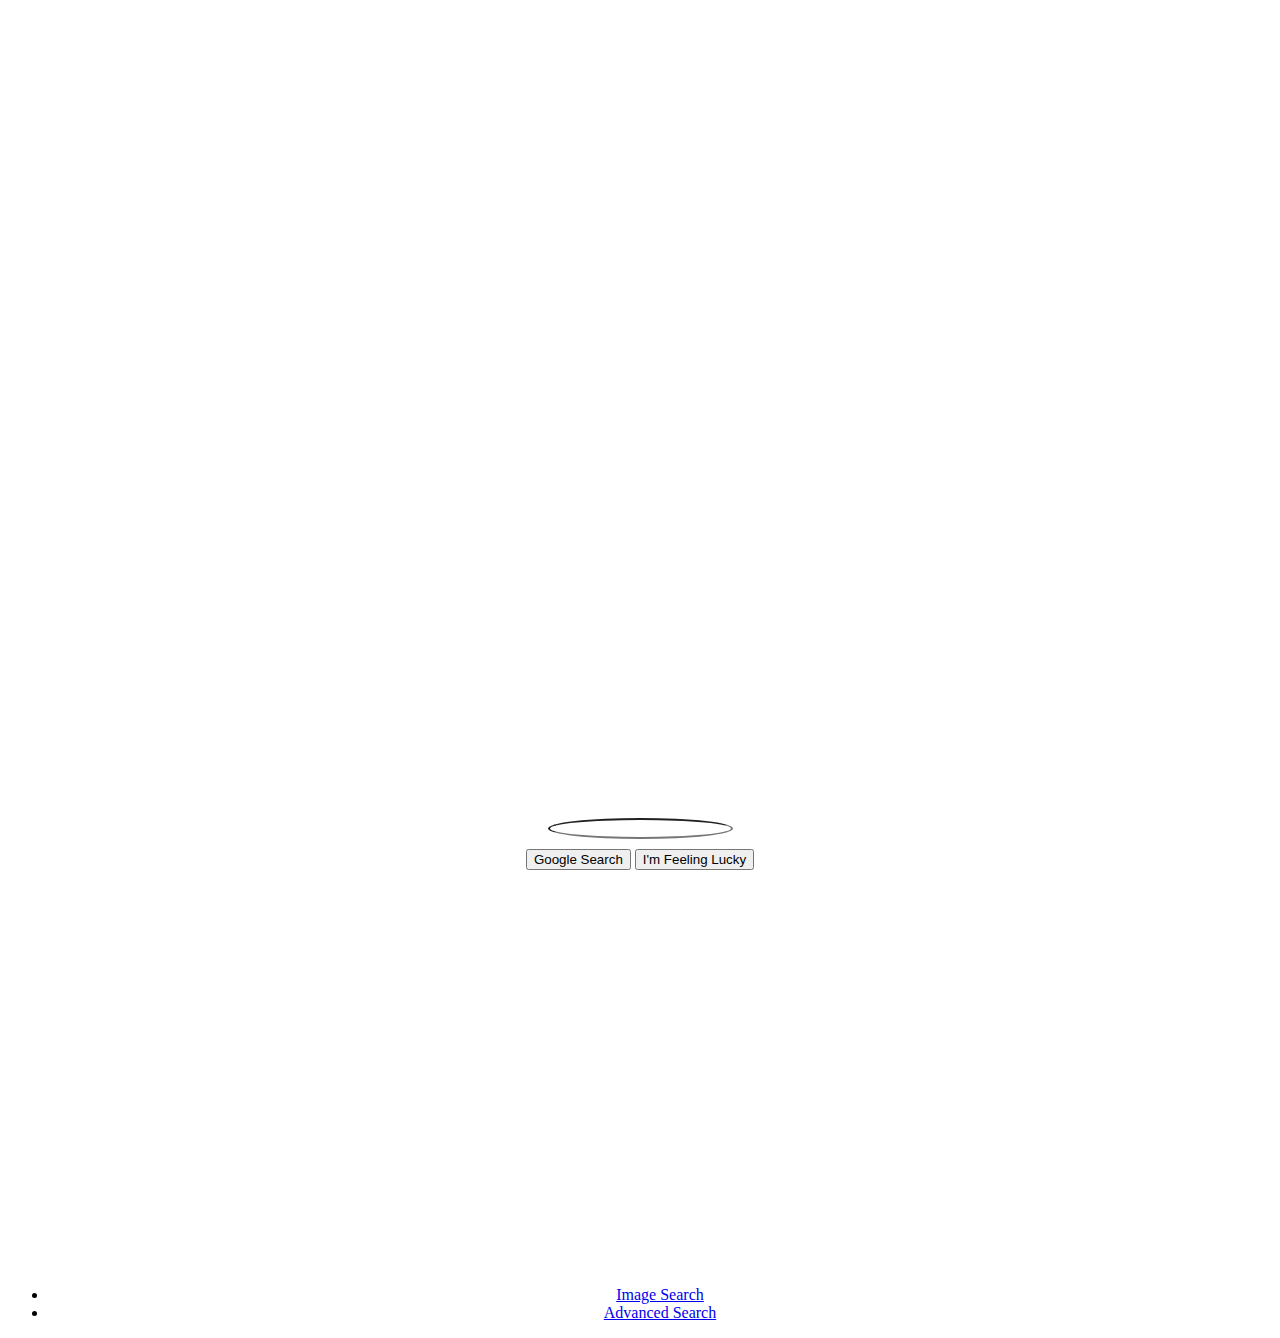
<file: search/index.html>
<!DOCTYPE html>
<html lang="en">
    <head>
        <title>Search</title>
		<!-- bootstrap CSS -->
		<link href="https://cdn.jsdelivr.net/npm/bootstrap@5.0.0-beta2/dist/css/bootstrap.min.css" rel="stylesheet" integrity="sha384-BmbxuPwQa2lc/FVzBcNJ7UAyJxM6wuqIj61tLrc4wSX0szH/Ev+nYRRuWlolflfl" crossorigin="anonymous">
		<!--CSS adjustments -->
		<link href="assets\stylesheets\main.css" rel="stylesheet">
    </head>
    <body class="container-fluid">
		<div class="container">
			<div class="row">
				<div class="col-sm">
				</div>
				<div class="col-sm">
					<form action="https://google.com/search">
						<div class="form-group">
							<input class="rounded" type="text" name="q">
						</div>
						<div>
							<input class="" type="submit" value="Google Search" name="btnK">
							<input class="" type="submit" value="I'm Feeling Lucky" name="btnI">

						</div>
					</form>
				</div>
				<div class="col-sm">
					<ul class="nav flex-column">
						<li class="nav-item">
							<a class="nav-link" href="imgsearch.html">Image Search</a>
						</li>
						<li class="nav-item">
							<a class="nav-link" href="advsearch.html">Advanced Search</a>
						</li>
					</ul>
				</div>
    </body>
</html>
</file>
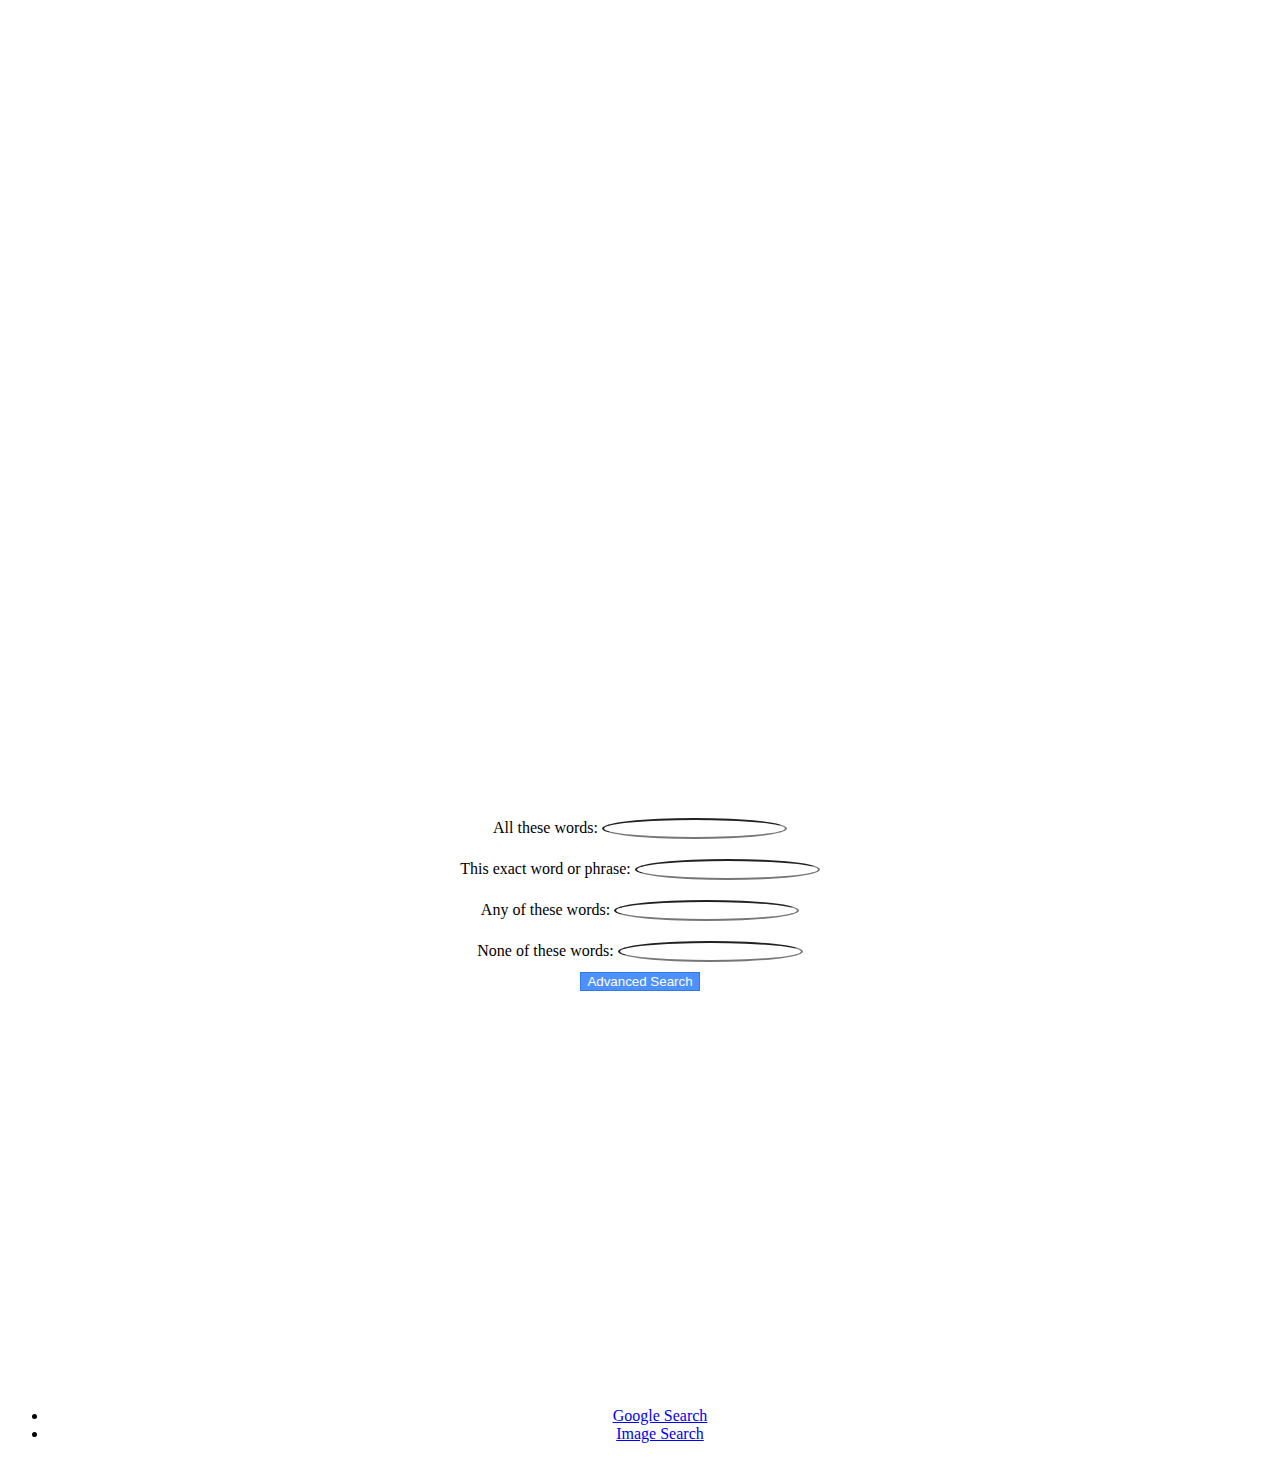
<file: search/advsearch.html>
<!DOCTYPE html>
<html lang="en">
    <head>
        <title>Search</title>
		<!-- bootstrap CSS -->
		<link href="https://cdn.jsdelivr.net/npm/bootstrap@5.0.0-beta2/dist/css/bootstrap.min.css" rel="stylesheet" integrity="sha384-BmbxuPwQa2lc/FVzBcNJ7UAyJxM6wuqIj61tLrc4wSX0szH/Ev+nYRRuWlolflfl" crossorigin="anonymous">
		<!--CSS adjustments -->
		<link href="assets\stylesheets\main.css" rel="stylesheet">
    </head>
    <body class="container-fluid">
		<div class="container">
			<div class="row">
				<div class="col-sm">
				</div>
				<div class="col-sm">
					<form action="https://google.com/search">
						<div class="form-group">
							<label>All these words:</label>
							<input class="rounded" type="text" name="as_q">
						</div>
						<div class="form-group">
							<label>This exact word or phrase:</label>
							<input class="rounded" type="text" name="as_epq">
						</div>
						<div class="form-group">
							<label>Any of these words:</label>
							<input class="rounded" type="text" name="as_oq">
						</div>
						<div class="form-group">
							<label>None of these words:</label>
							<input class="rounded" type="text" name="as_eq">
						</div>
						<input class="adv-search " type="submit" value="Advanced Search">
					</form>
				</div>
				<div class="col-sm">
					<ul class="nav flex-column">
						<li class="nav-item">
							<a class="nav-link" href="index.html">Google Search</a>
						</li>
						<li class="nav-item">
							<a class="nav-link" href="imgsearch.html">Image Search</a>
						</li>
					</ul>
				</div>
    </body>
</html>
</file>
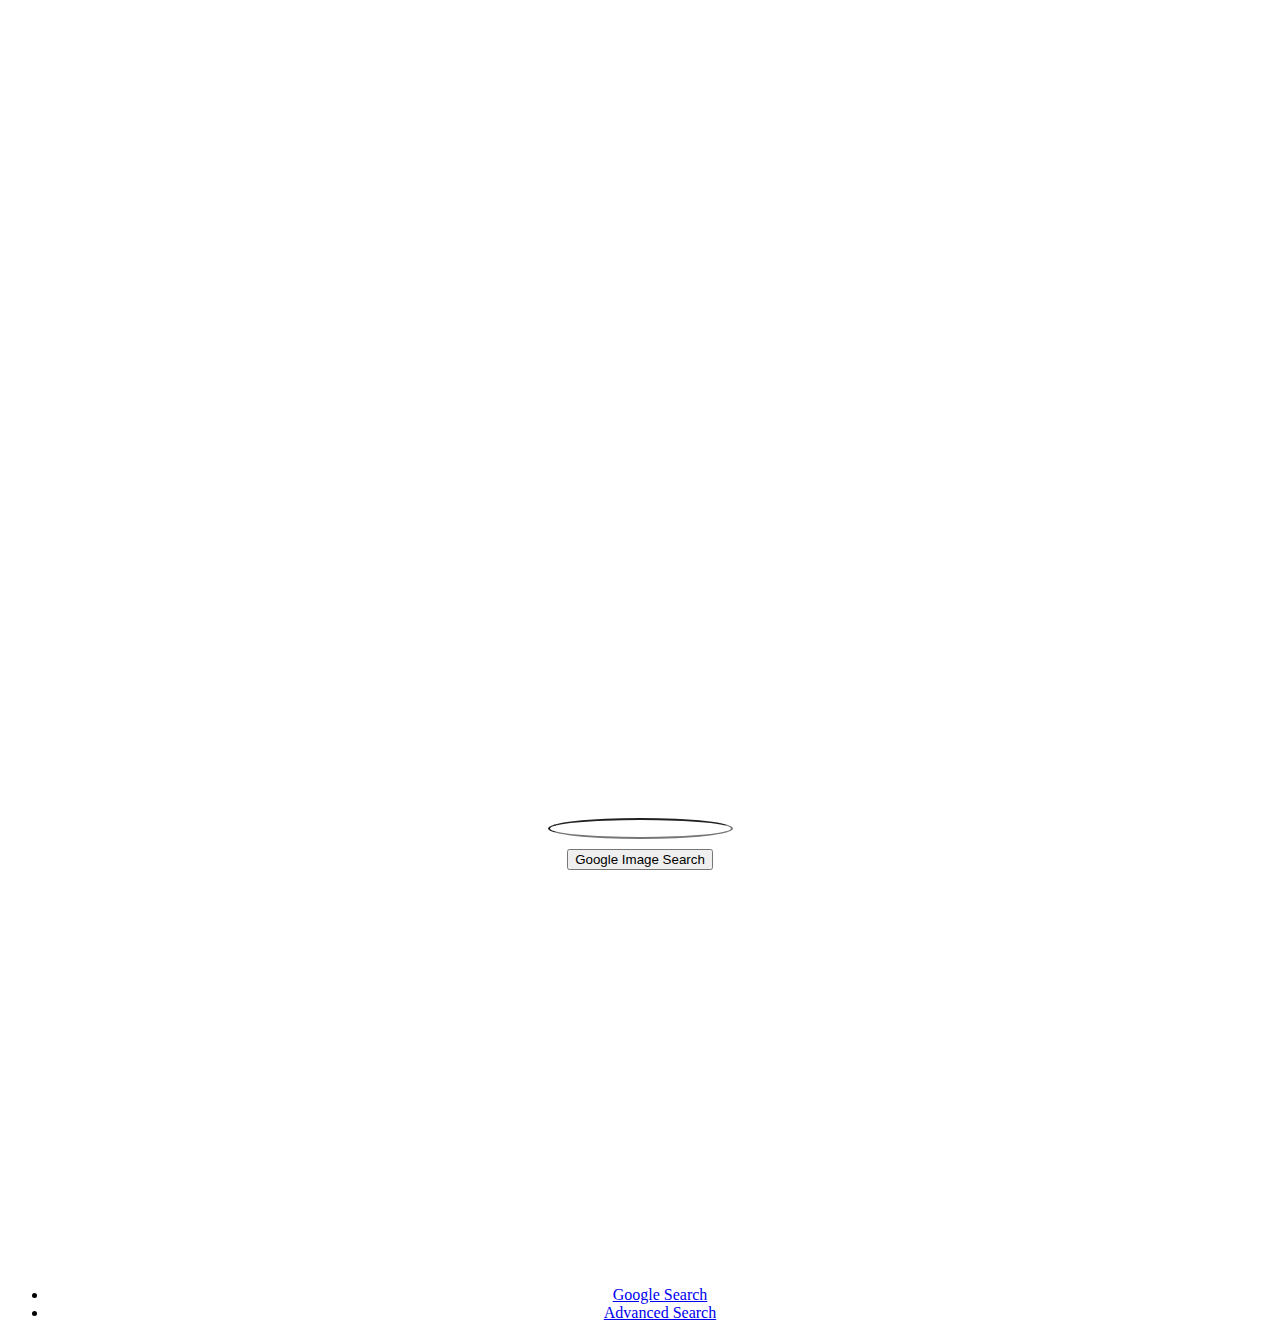
<file: search/imgsearch.html>
<!DOCTYPE html>
<html lang="en">
    <head>
        <title>Search</title>
		<!-- bootstrap CSS -->
		<link href="https://cdn.jsdelivr.net/npm/bootstrap@5.0.0-beta2/dist/css/bootstrap.min.css" rel="stylesheet" integrity="sha384-BmbxuPwQa2lc/FVzBcNJ7UAyJxM6wuqIj61tLrc4wSX0szH/Ev+nYRRuWlolflfl" crossorigin="anonymous">
		<!--CSS adjustments -->
		<link href="assets\stylesheets\main.css" rel="stylesheet">
    </head>
    <body class="container-fluid">
		<div class="container">
			<div class="row">
				<div class="col-sm">
				</div>
				<div class="col-sm">
					<form action="https://google.com/search">
						<input type="hidden" name="tbm" value="isch">
						<div class="form-group">
							<input class="rounded " type="text" name="q">
						</div>
						<input class="" type="submit" value="Google Image Search">
						
					</form>
				</div>
				<div class="col-sm">
					<ul class="nav flex-column">
						<li class="nav-item">
							<a class="nav-link" href="index.html">Google Search</a>
						</li>
						<li class="nav-item">
							<a class="nav-link" href="advsearch.html">Advanced Search</a>
						</li>
					</ul>
				</div>
    </body>
</html>
</file>
